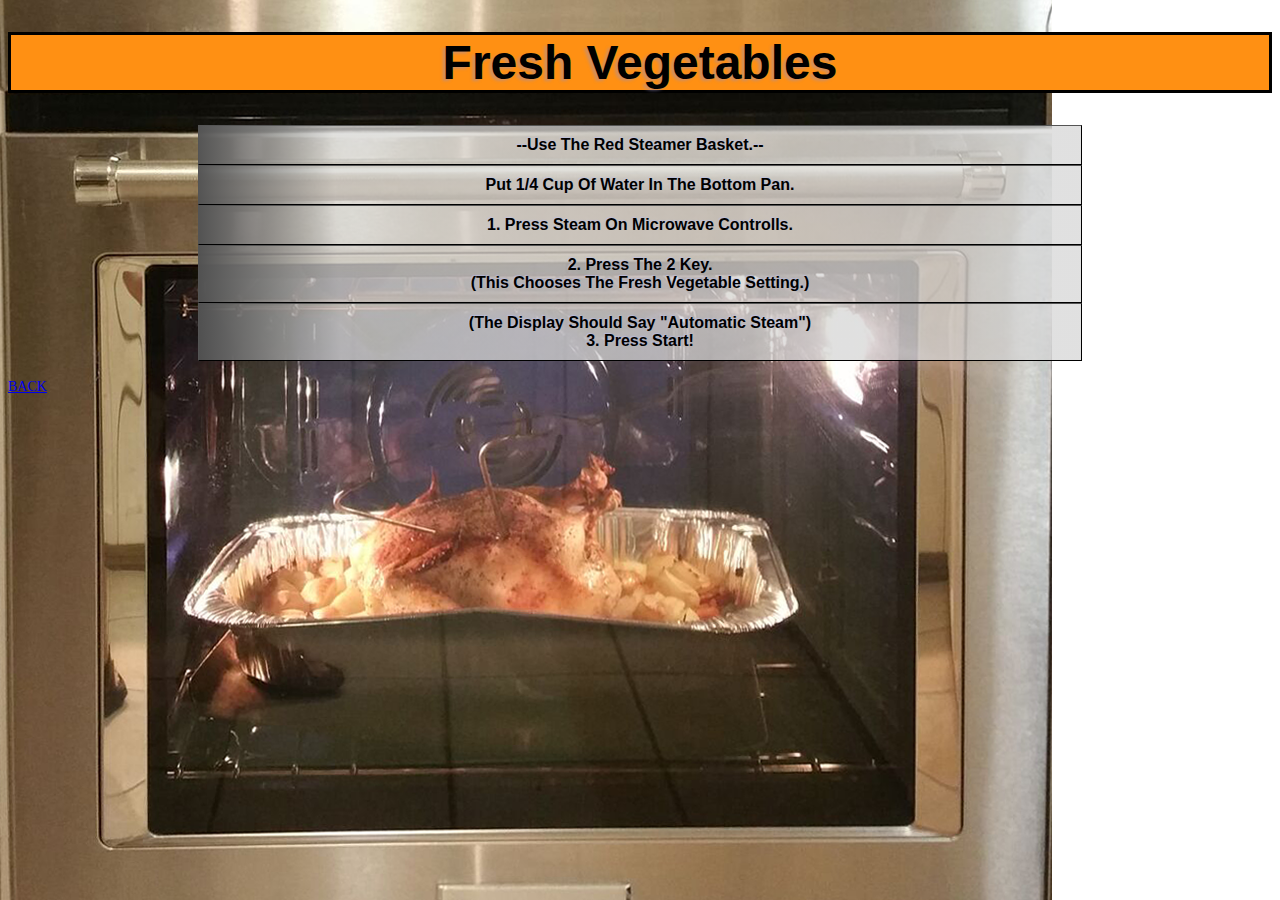
<file: www/fresh.html>
<!doctype html>
<html>
<head>
<meta charset="utf-8">
<title>Untitled Document</title>
<link href="css/index.css" rel="stylesheet" type="text/css">
<!--The following script tag downloads a font from the Adobe Edge Web Fonts server for use within the web page. We recommend that you do not modify it.-->
<script>var __adobewebfontsappname__="dreamweaver"</script>
<script src="http://use.edgefonts.net/alfa-slab-one:n4:default.js" type="text/javascript"></script>
</head>

<body>
<h1>Fresh Vegetables</h1>
<ul> <li>--Use the Red Steamer Basket.-- </li>
<li>Put 1/4 cup of water in the bottom pan.</li>
<li>1. Press Steam on Microwave controlls.</li>
<li>2. Press the 2 key.<br>
  (this chooses the Fresh Vegetable setting.)</li>
<li>(The Display should say "Automatic Steam")<br>
3. Press Start!</li></ul>

<br> 

<nav class="Nav" id="Nav1"><a href="index.html">BACK</a></nav>


</body>
</html>
</file>
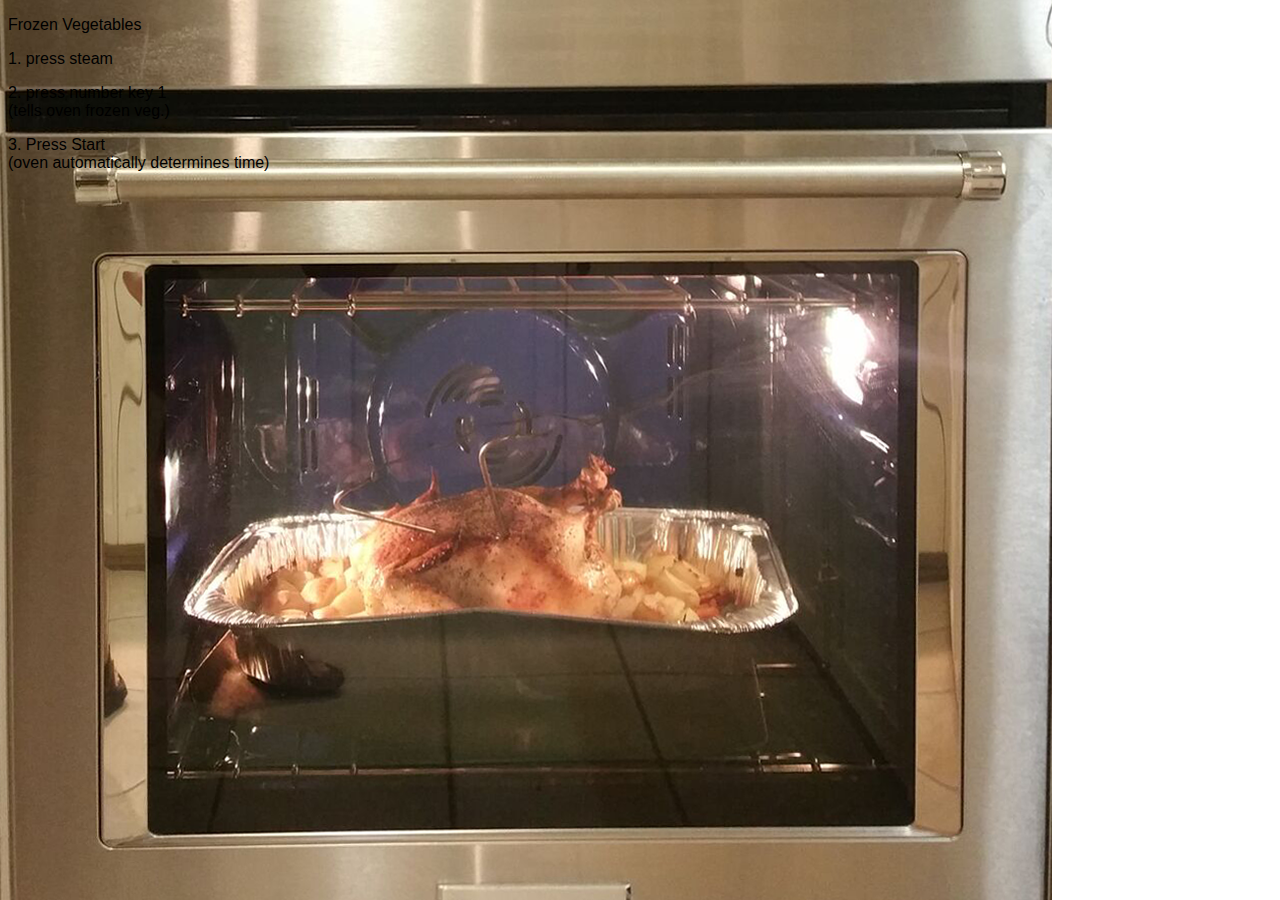
<file: www/frozen.html>
<!doctype html>
<html>
<head>
<meta charset="utf-8">
<title>Untitled Document</title>
<link href="css/index.css" rel="stylesheet" type="text/css">
<!--The following script tag downloads a font from the Adobe Edge Web Fonts server for use within the web page. We recommend that you do not modify it.-->
<script>var __adobewebfontsappname__="dreamweaver"</script>
<script src="http://use.edgefonts.net/alfa-slab-one:n4:default.js" type="text/javascript"></script>
</head>

<body>
<p>Frozen Vegetables</p>
<p>1. press steam</p>
<p>2. press number key 1 <br>
(tells oven frozen veg.)</p>
<p>3. Press Start<br>
  (oven automatically determines time)
</p>
</body>
</html>
</file>
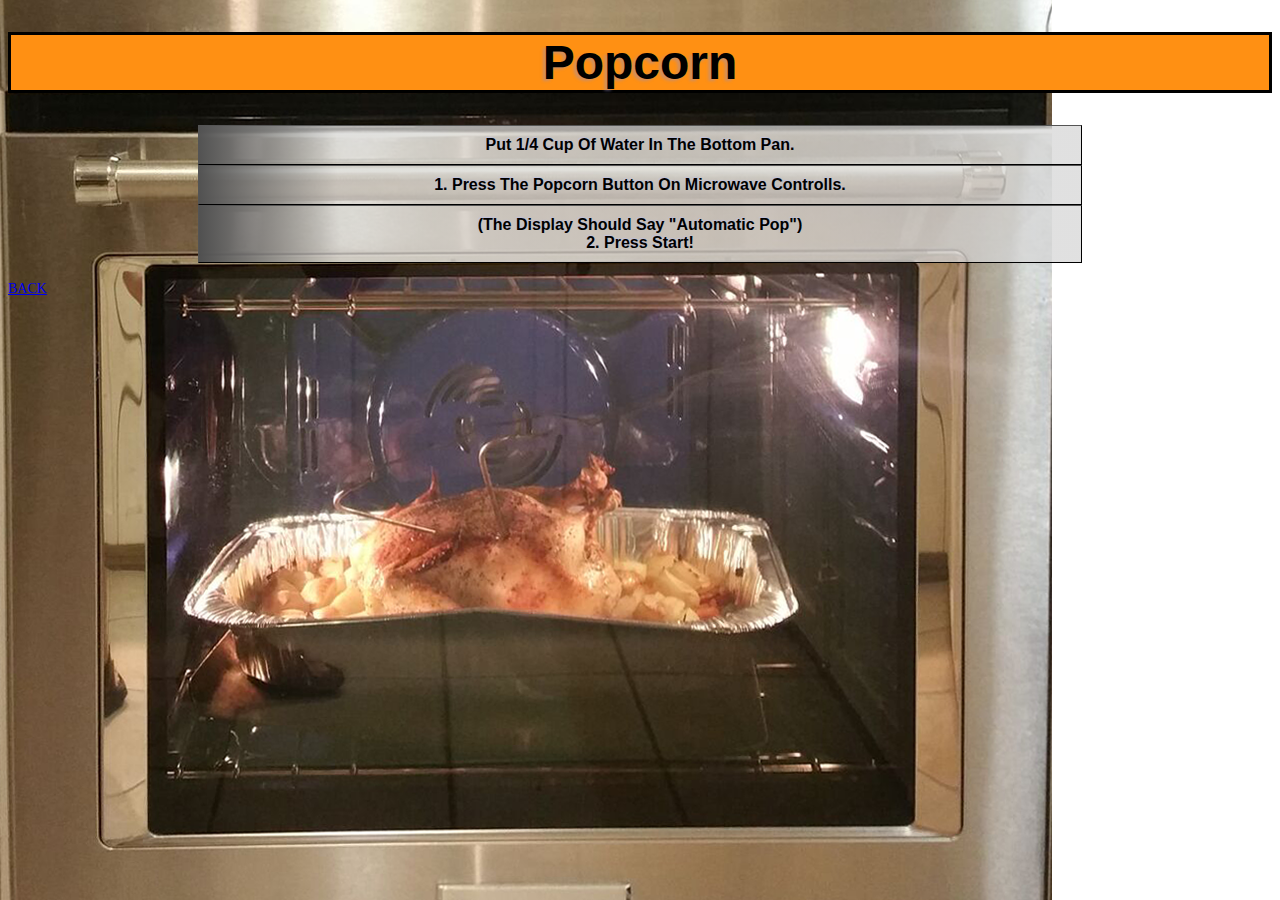
<file: www/popcorn.html>
<!doctype html>
<html>
<head>
<meta charset="utf-8">
<title>Untitled Document</title>
<link href="css/index.css" rel="stylesheet" type="text/css">
<!--The following script tag downloads a font from the Adobe Edge Web Fonts server for use within the web page. We recommend that you do not modify it.-->
<script>var __adobewebfontsappname__="dreamweaver"</script>
<script src="http://use.edgefonts.net/alfa-slab-one:n4:default.js" type="text/javascript"></script>
</head>

<body>
<h1>Popcorn</h1>
<ul>
  
  <li>Put 1/4 cup of water in the bottom pan.</li>
  <li>1. Press the popcorn button on Microwave controlls.</li>
  
<li>(The Display should say "Automatic pop")<br>2. Press Start!</li></ul>

<br> 

<nav class="Nav" id="Nav1"><a href="index.html">BACK</a></nav>


</body>
</html>
</file>
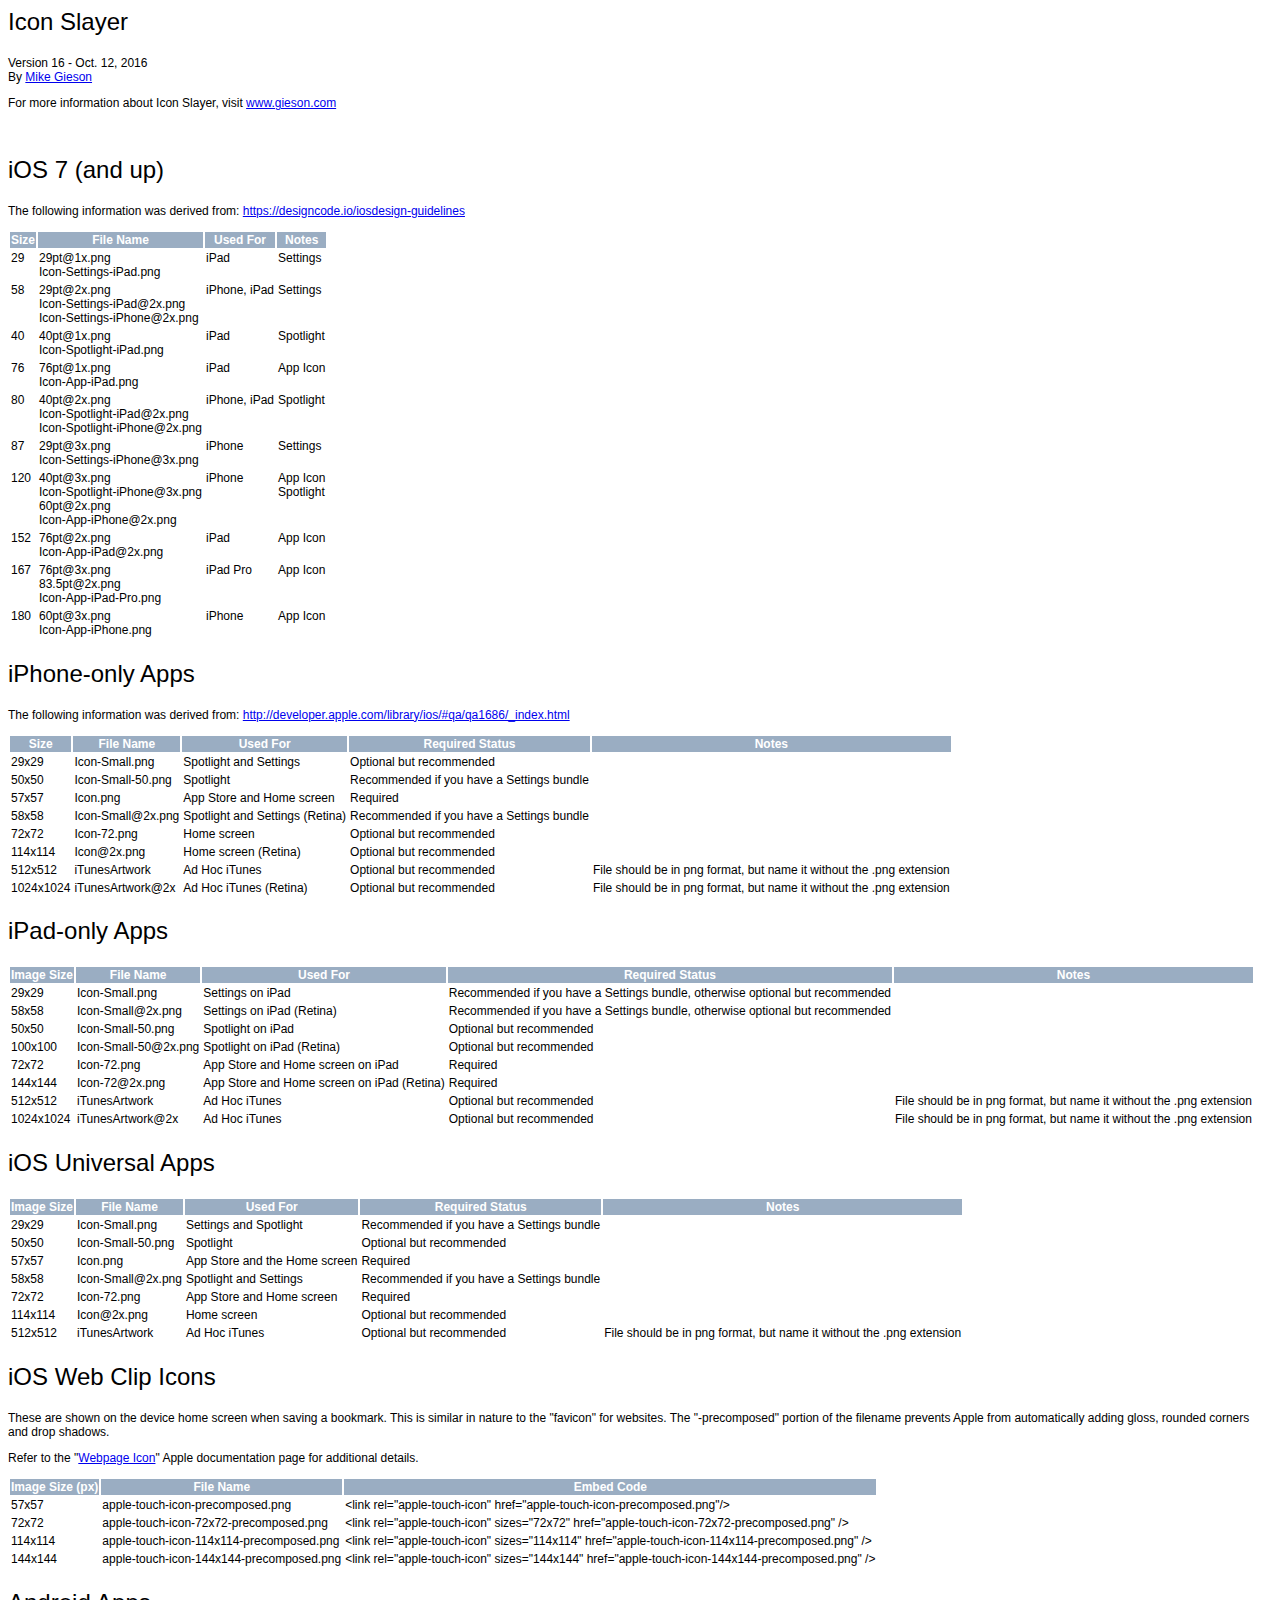
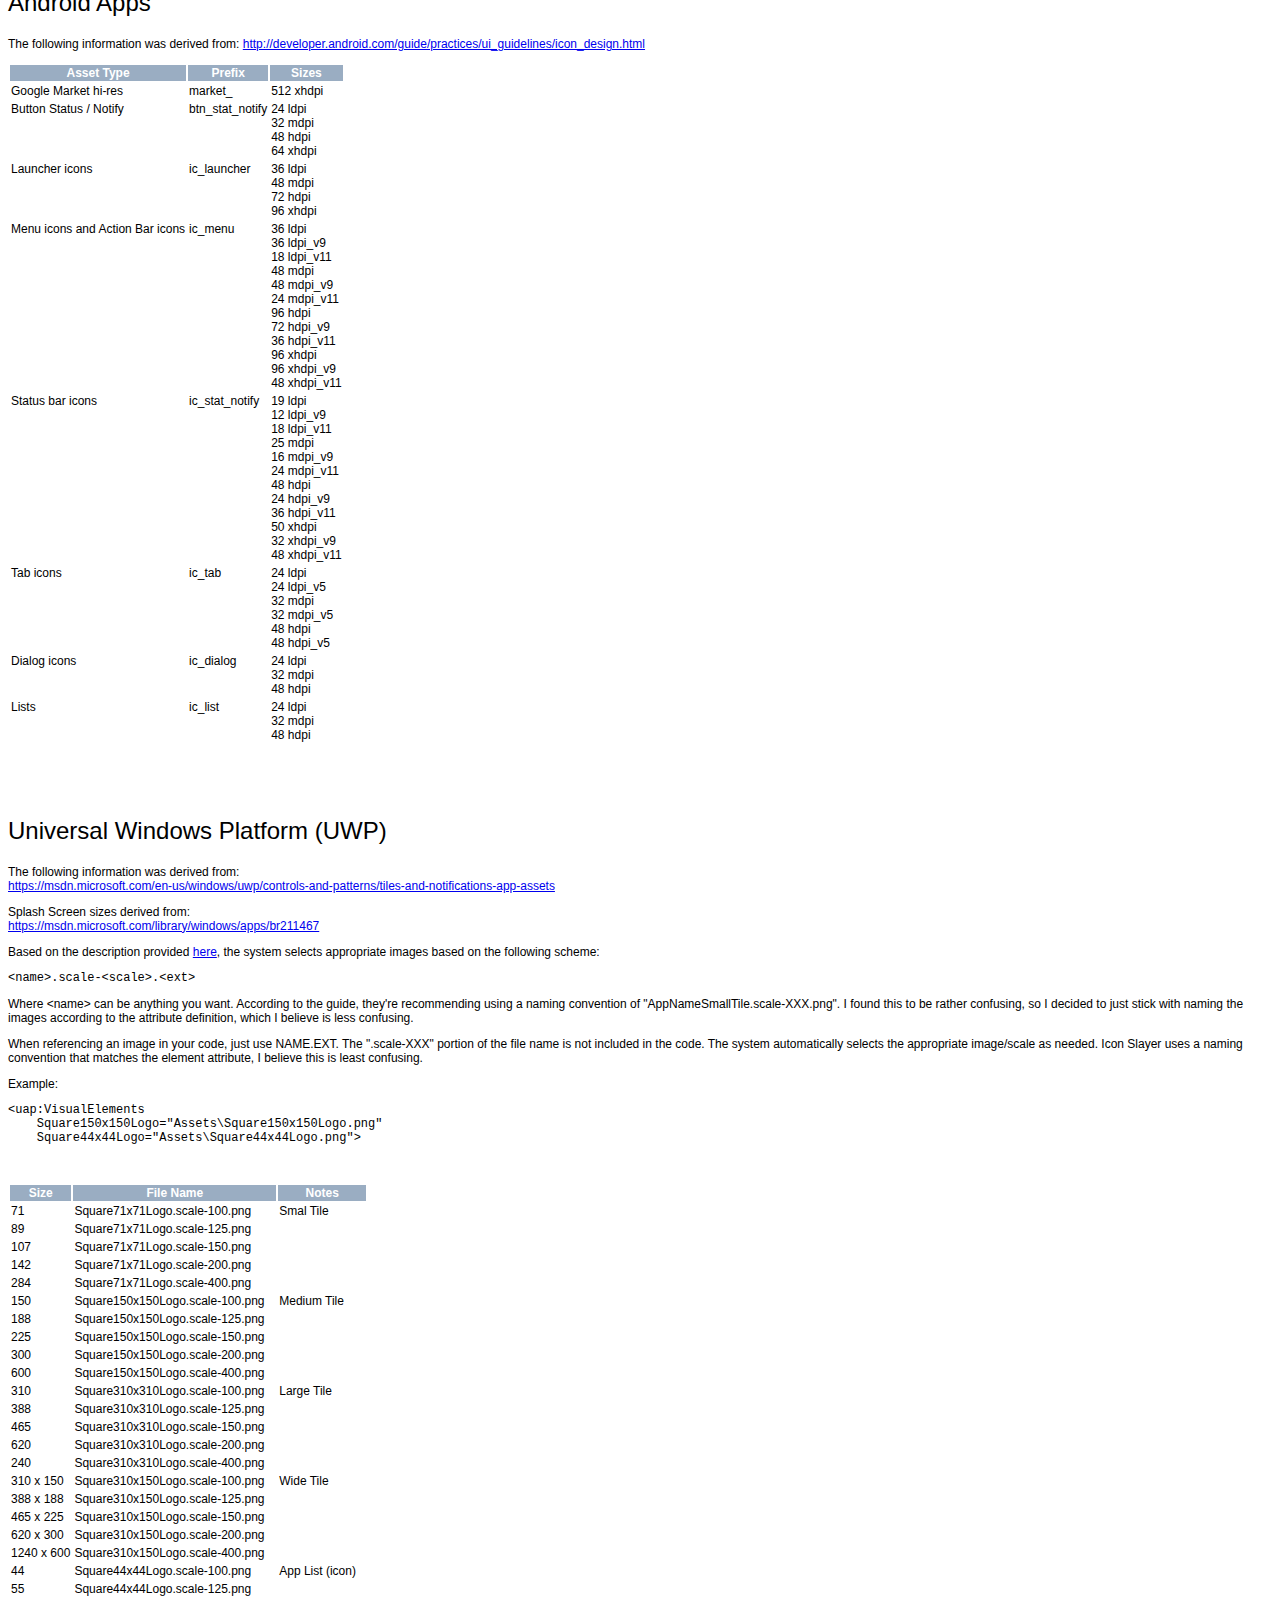
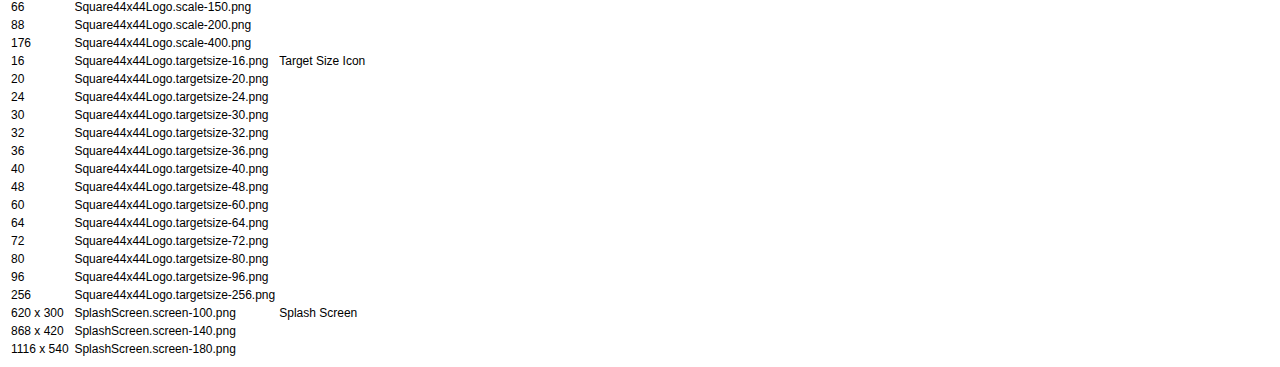
<file: www/img/icon/READ_ME.html>
<!DOCTYPE HTML PUBLIC "-//W3C//DTD HTML 4.0 Transitional//EN">
<HTML>
<HEAD>
<TITLE>Icon Slayer - An app icon maker</TITLE>
<style type="text/css">

body {
	font-family: "Arial Black", Gadget, sans-serif;
	font-size: 12px;
}
p {
	font-family: Arial, Helvetica, sans-serif;
}
h2 {
	font-family: Arial, Helvetica, sans-serif;
	font-size: 24px;
	font-weight: normal;
}

.cell-align-tl, table.cell-align-tl td {
	text-align : left;
	vertical-align : top;
}
table td {
	text-align : left;
	vertical-align : top;	
}
.text-white {
	color : #FFFFFF;	
}

/* grid */
.isgrid {
	font-family: Arial, Helvetica, sans-serif;
	font-size: 12px;
}
table.isgrid th {
	color: #FFF;
	background-color: #9AADC2;
	white-space: nowrap;
}
</style>
</HEAD>

<BODY>
<h2>Icon Slayer</h2>
<p>Version 16 - Oct. 12, 2016 <br>
	By <a href="http://www.gieson.com">Mike Gieson</a></p>
<p>For more information about&nbsp;Icon Slayer, visit <a href="http://www.gieson.com">www.gieson.com</a></p>
<p>&nbsp;</p>
									<a name="ios"></a>

									<h2>iOS 7 (and up)</h2>
									<p>The following information was derived from: <a href="https://designcode.io/iosdesign-guidelines" title="source - ios design guidlines">https://designcode.io/iosdesign-guidelines</a></p>
									<table class="isgrid pad-5">
										<tbody>
											<tr>
												<th> Size </th>
												<th> File Name </th>
												<th> Used For </th>
												<th> Notes </th>
											</tr>
											<tr>
												<td> 29</td>
												<td> 29pt@1x.png<br>
												Icon-Settings-iPad.png</td>
												<td> iPad</td>
												<td>Settings</td>
											</tr>
											<tr>
												<td>58</td>
												<td>29pt@2x.png<br>
												Icon-Settings-iPad@2x.png<br>
												Icon-Settings-iPhone@2x.png
												</td>
												<td>iPhone, iPad</td>
												<td>Settings</td>
											</tr>
											<tr>
												<td>40</td>
												<td>40pt@1x.png<br>
												Icon-Spotlight-iPad.png</td>
												<td>iPad</td>
												<td>Spotlight</td>
											</tr>
											<tr>
												<td>76</td>
												<td>76pt@1x.png<br>
												Icon-App-iPad.png</td>
												<td>iPad</td>
												<td>App Icon</td>
											</tr>
											<tr>
												<td>80</td>
												<td>40pt@2x.png<br>
												Icon-Spotlight-iPad@2x.png<br>
												Icon-Spotlight-iPhone@2x.png
												</td>
												<td>iPhone, iPad</td>
												<td>Spotlight</td>
											</tr>
											<tr>
												<td>87</td>
												<td>29pt@3x.png<br>
													Icon-Settings-iPhone@3x.png
												</td>
												<td>iPhone</td>
												<td>Settings</td>
											</tr>
											<tr>
												<td>120</td>
												<td>40pt@3x.png<br>
													Icon-Spotlight-iPhone@3x.png<br>
													60pt@2x.png
													<br>
													Icon-App-iPhone@2x.png
												</td>
												<td>iPhone</td>
												<td>App Icon<br>
												Spotlight</td>
											</tr>
											<tr>
												<td>152</td>
												<td>76pt@2x.png<br>
Icon-App-iPad@2x.png</td>
												<td>iPad</td>
												<td>App Icon</td>
											</tr>
											<tr>
												<td>167</td>
												<td>
													<p>76pt@3x.png<br>
														83.5pt@2x.png<br>
													Icon-App-iPad-Pro.png</p>
												</td>
												<td>iPad Pro</td>
												<td>App Icon</td>
											</tr>
											<tr>
												<td>180</td>
												<td>60pt@3x.png<br>
													Icon-App-iPhone.png
												</td>
												<td>iPhone</td>
												<td>App Icon</td>
											</tr>
										</tbody>
									</table>
									
									<h2>iPhone-only Apps</h2>
									<p>The following information was derived from: <a href="http://developer.apple.com/library/ios/#qa/qa1686/_index.html" title="source for ios icon sizes">http://developer.apple.com/library/ios/#qa/qa1686/_index.html</a></p>
									<table class="isgrid pad-5">
										<tbody>
											<tr>
												<th> Size </th>
												<th> File Name </th>
												<th> Used For </th>
												<th> Required Status </th>
												<th> Notes </th>
											</tr>
											<tr>
												<td> 29x29 </td>
												<td> Icon-Small.png </td>
												<td> Spotlight and Settings </td>
												<td> Optional but recommended </td>
												<td>&nbsp;</td>
											</tr>
											<tr>
												<td> 50x50 </td>
												<td> Icon-Small-50.png </td>
												<td> Spotlight</td>
												<td> Recommended if you have a Settings bundle</td>
												<td>&nbsp;</td>
											</tr>
											<tr>
												<td> 57x57 </td>
												<td> Icon.png </td>
												<td> App Store and Home screen</td>
												<td> Required </td>
												<td>&nbsp;</td>
											</tr>
											<tr>
												<td> 58x58 </td>
												<td> Icon-Small@2x.png </td>
												<td> Spotlight and Settings (Retina)</td>
												<td> Recommended if you have a Settings bundle</td>
												<td>&nbsp;</td>
											</tr>
											<tr>
												<td> 72x72 </td>
												<td> Icon-72.png </td>
												<td> Home screen</td>
												<td> Optional but recommended </td>
												<td>&nbsp;</td>
											</tr>
											<tr>
												<td> 114x114 </td>
												<td> Icon@2x.png </td>
												<td> Home screen (Retina) </td>
												<td> Optional but recommended </td>
												<td>&nbsp;</td>
											</tr>
											<tr>
												<td> 512x512 </td>
												<td> iTunesArtwork </td>
												<td> Ad Hoc iTunes </td>
												<td> Optional but recommended </td>
												<td> File should be in png format, but name it without the .png extension </td>
											</tr>
											<tr>
												<td> 1024x1024 </td>
												<td> iTunesArtwork@2x</td>
												<td> Ad Hoc iTunes (Retina) </td>
												<td> Optional but recommended </td>
												<td> File should be in png format, but name it without the .png extension </td>
											</tr>
										</tbody>
									</table>
									<h2>iPad-only Apps</h2>
									<table class="isgrid pad-5">
										<tbody>
											<tr>
												<th> Image Size </th>
												<th> File Name </th>
												<th> Used For </th>
												<th> Required Status </th>
												<th> Notes </th>
											</tr>
											<tr>
												<td> 29x29 </td>
												<td> Icon-Small.png </td>
												<td> Settings on iPad </td>
												<td> Recommended if you have a Settings bundle, otherwise optional but recommended </td>
												<td>&nbsp; </td>
											</tr>
											<tr>
												<td> 58x58 </td>
												<td> Icon-Small@2x.png </td>
												<td> Settings on iPad (Retina)</td>
												<td> Recommended if you have a Settings bundle, otherwise optional but recommended </td>
												<td>&nbsp; </td>
											</tr>
											<tr>
												<td> 50x50 </td>
												<td> Icon-Small-50.png </td>
												<td> Spotlight on iPad </td>
												<td> Optional but recommended </td>
												<td>&nbsp; </td>
											</tr>
											<tr>
												<td> 100x100 </td>
												<td> Icon-Small-50@2x.png </td>
												<td> Spotlight on iPad  (Retina)</td>
												<td> Optional but recommended </td>
												<td>&nbsp; </td>
											</tr>
											<tr>
												<td> 72x72 </td>
												<td> Icon-72.png </td>
												<td> App Store and Home screen on iPad </td>
												<td> Required </td>
												<td>&nbsp; </td>
											</tr>
											<tr>
												<td> 144x144 </td>
												<td> Icon-72@2x.png </td>
												<td> App Store and Home screen on iPad  (Retina)</td>
												<td> Required </td>
												<td>&nbsp; </td>
											</tr>
											<tr>
												<td> 512x512 </td>
												<td> iTunesArtwork </td>
												<td> Ad Hoc iTunes </td>
												<td> Optional but recommended </td>
												<td> File should be in png format, but name it without the .png extension </td>
											</tr>
											<tr>
												<td> 1024x1024 </td>
												<td> iTunesArtwork@2x</td>
												<td> Ad Hoc iTunes </td>
												<td> Optional but recommended </td>
												<td> File should be in png format, but name it without the .png extension </td>
											</tr>
										</tbody>
									</table>
									<h2>iOS Universal Apps</h2>
									<table class="isgrid pad-5">
										<tbody>
											<tr>
												<th> Image Size </th>
												<th> File Name </th>
												<th> Used For </th>
												<th> Required Status </th>
												<th> Notes </th>
											</tr>
											<tr>
												<td> 29x29 </td>
												<td> Icon-Small.png </td>
												<td> Settings and Spotlight</td>
												<td> Recommended if you have a Settings bundle</td>
												<td>&nbsp; </td>
											</tr>
											<tr>
												<td> 50x50 </td>
												<td> Icon-Small-50.png </td>
												<td> Spotlight</td>
												<td> Optional but recommended </td>
												<td>&nbsp; </td>
											</tr>
											<tr>
												<td> 57x57 </td>
												<td> Icon.png </td>
												<td> App Store and the Home screen</td>
												<td> Required </td>
												<td>&nbsp; </td>
											</tr>
											<tr>
												<td> 58x58 </td>
												<td> Icon-Small@2x.png </td>
												<td> Spotlight and Settings</td>
												<td> Recommended if you have a Settings bundle</td>
												<td>&nbsp; </td>
											</tr>
											<tr>
												<td> 72x72 </td>
												<td> Icon-72.png </td>
												<td> App Store and Home screen</td>
												<td> Required </td>
												<td>&nbsp; </td>
											</tr>
											<tr>
												<td> 114x114 </td>
												<td> Icon@2x.png </td>
												<td> Home screen</td>
												<td> Optional but recommended </td>
												<td>&nbsp; </td>
											</tr>
											<tr>
												<td> 512x512 </td>
												<td> iTunesArtwork </td>
												<td> Ad Hoc iTunes </td>
												<td> Optional but recommended </td>
												<td> File should be in png format, but name it without the .png extension </td>
											</tr>
										</tbody>
									</table>
									<h2>iOS Web Clip Icons</h2>
									<p>These are shown on the device home screen when saving a bookmark. This is similar in nature to the &quot;favicon&quot; for websites. The &quot;-precomposed&quot; portion of the filename prevents Apple from automatically adding gloss, rounded corners and drop shadows.</p>
									<p>Refer to the &quot;<a href="http://developer.apple.com/library/ios/#documentation/AppleApplications/Reference/SafariWebContent/ConfiguringWebApplications/ConfiguringWebApplications.html" title="source for apple webpage icon">Webpage Icon</a>&quot; Apple documentation page for additional details.<br>
									</p>
									<table class="isgrid pad-5">
										<tbody>
											<tr>
												<th> Image Size (px) </th>
												<th> File Name </th>
												<th> Embed Code</th>
											</tr>
											<tr>
												<td> 57x57 </td>
												<td> apple-touch-icon-precomposed.png</td>
												<td> &lt;link rel=&quot;apple-touch-icon&quot; href=&quot;apple-touch-icon-precomposed.png&quot;/&gt;</td>
											</tr>
											<tr>
												<td> 72x72</td>
												<td> apple-touch-icon-72x72-precomposed.png</td>
												<td>&lt;link rel=&quot;apple-touch-icon&quot; sizes=&quot;72x72&quot; href=&quot;apple-touch-icon-72x72-precomposed.png&quot; /&gt;</td>
											</tr>
											<tr>
												<td> 114x114</td>
												<td> apple-touch-icon-114x114-precomposed.png</td>
												<td>&lt;link rel=&quot;apple-touch-icon&quot; sizes=&quot;114x114&quot; href=&quot;apple-touch-icon-114x114-precomposed.png&quot; /&gt;</td>
											</tr>
											<tr>
												<td> 144x144</td>
												<td> apple-touch-icon-144x144-precomposed.png</td>
												<td>&lt;link rel=&quot;apple-touch-icon&quot; sizes=&quot;144x144&quot; href=&quot;apple-touch-icon-144x144-precomposed.png&quot; /&gt;</td>
											</tr>
										</tbody>
									</table>
									<p><a name="android" id="android"></a></p>
									<h2>Android Apps</h2>
									<p>The following information was derived from: <a href="http://developer.android.com/guide/practices/ui_guidelines/icon_design.html" title="source for android ui guidelines">http://developer.android.com/guide/practices/ui_guidelines/icon_design.html</a></p>
									<table class="isgrid pad-5">
										<tbody>
											<tr>
												<th> Asset Type </th>
												<th> Prefix</th>
												<th> Sizes</th>
											</tr>
											<tr>
												<td>Google Market hi-res</td>
												<td>market_</td>
												<td>512		xhdpi</td>
											</tr>
											<tr>
												<td> Button Status / Notify</td>
												<td> btn_stat_notify</td>
												<td>24		ldpi<br>
													32		mdpi<br>
													48		hdpi <br>
													64		xhdpi</td>
											</tr>
											<tr>
												<td> Launcher icons</td>
												<td>ic_launcher</td>
												<td>36 ldpi<br>
													48 mdpi<br>
													72 hdpi <br>
													96 xhdpi</td>
											</tr>
											<tr>
												<td> Menu icons and Action Bar icons</td>
												<td> ic_menu</td>
												<td>36 ldpi<br>
													36 ldpi_v9<br>
													18 ldpi_v11<br>
													48 mdpi<br>
													48 mdpi_v9<br>
													24 mdpi_v11<br>
													96 hdpi<br>
													72 hdpi_v9<br>
													36 hdpi_v11<br>
													96 xhdpi<br>
													96 xhdpi_v9<br>
													48 xhdpi_v11</td>
											</tr>
											<tr>
												<td> Status bar icons </td>
												<td> ic_stat_notify </td>
												<td>19 ldpi<br>
													12 ldpi_v9<br>
													18 ldpi_v11<br>
													25 mdpi<br>
													16 mdpi_v9<br>
													24 mdpi_v11<br>
													48 hdpi<br>
													24 hdpi_v9<br>
													36 hdpi_v11<br>
													50 xhdpi<br>
													32 xhdpi_v9<br>
													48 xhdpi_v11</td>
											</tr>
											<tr>
												<td> Tab icons</td>
												<td> ic_tab</td>
												<td>24 ldpi<br>
													24 ldpi_v5<br>
													32 mdpi<br>
													32 mdpi_v5<br>
													48 hdpi<br>
													48 hdpi_v5</td>
											</tr>
											<tr>
												<td> Dialog icons</td>
												<td> ic_dialog</td>
												<td>24 ldpi<br>
													32 mdpi<br>
													48 hdpi</td>
											</tr>
											<tr>
												<td>Lists</td>
												<td>ic_list</td>
												<td>24 ldpi<br>
													32 mdpi<br>
													48 hdpi</td>
											</tr>
										</tbody>
									</table>
									<p>&nbsp;</p>
									<p>&nbsp;</p>
									<a name="uwp" id="uwp"></a>
									<h2>Universal Windows Platform (UWP)</h2>
									<p>The following information was derived from:<br>
										<a href="https://msdn.microsoft.com/en-us/windows/uwp/controls-and-patterns/tiles-and-notifications-app-assets" title="Source for Universal Windows Platform (UWP) guidlines">https://msdn.microsoft.com/en-us/windows/uwp/controls-and-patterns/tiles-and-notifications-app-assets</a> </p>
									<p>Splash Screen sizes derived from:<br>
										<a href="https://msdn.microsoft.com/library/windows/apps/br211467" title="source for UWP splash screen sizes">https://msdn.microsoft.com/library/windows/apps/br211467</a></p>
									<p>Based on the description provided <a href="https://msdn.microsoft.com/en-us/windows/uwp/controls-and-patterns/tiles-and-notifications-creating-tiles">here</a>, the system selects appropriate images based on the following scheme:</p>
									<pre sourcefile="controls-and-patterns/tiles-and-notifications-creating-tiles.md" sourcestartlinenumber="41" sourceendlinenumber="41">&lt;name&gt;.scale-&lt;scale&gt;.&lt;ext&gt;</pre>
									<p>Where &lt;name&gt; can be anything you want. According to the guide, they're recommending using a naming convention of &quot;AppNameSmallTile.scale-XXX.png&quot;. I found this to be rather confusing, so I decided to just stick with naming the images according to the attribute definition, which I believe is less confusing.</p>
									<p>When referencing an image in your code, just use NAME.EXT. The &quot;.scale-XXX&quot; portion of the file name is not included in the code. The system automatically selects the appropriate image/scale as needed. Icon Slayer uses a naming convention that matches the element attribute, I believe this is least confusing.</p>
									<p>Example:</p>
									<pre>&lt;uap:VisualElements<br>    Square150x150Logo="Assets\Square150x150Logo.png"<br>    Square44x44Logo="Assets\Square44x44Logo.png"&gt;            </pre>
									<p>&nbsp;</p>
									<table class="isgrid pad-5">
										<tbody>
											<tr>
												<th> Size </th>
												<th> File Name </th>
												<th> Notes </th>
											</tr>
											<tr>
												<td> 71 </td>
												<td> Square71x71Logo.scale-100.png </td>
												<td> Smal Tile </td>
											</tr>
											<tr>
												<td> 89 </td>
												<td> Square71x71Logo.scale-125.png </td>
												<td>&nbsp; </td>
											</tr>
											<tr>
												<td> 107 </td>
												<td> Square71x71Logo.scale-150.png </td>
												<td>&nbsp; </td>
											</tr>
											<tr>
												<td> 142 </td>
												<td> Square71x71Logo.scale-200.png </td>
												<td>&nbsp; </td>
											</tr>
											<tr>
												<td> 284 </td>
												<td> Square71x71Logo.scale-400.png </td>
												<td>&nbsp; </td>
											</tr>
											<tr>
												<td> 150 </td>
												<td> Square150x150Logo.scale-100.png </td>
												<td> Medium                  				 Tile</td>
											</tr>
											<tr>
												<td> 188 </td>
												<td> Square150x150Logo.scale-125.png </td>
												<td>&nbsp; </td>
											</tr>
											<tr>
												<td> 225 </td>
												<td> Square150x150Logo.scale-150.png </td>
												<td>&nbsp; </td>
											</tr>
											<tr>
												<td>300</td>
												<td> Square150x150Logo.scale-200.png </td>
												<td>&nbsp;</td>
											</tr>
											<tr>
												<td>600</td>
												<td> Square150x150Logo.scale-400.png </td>
												<td>&nbsp;</td>
											</tr>
											<tr>
												<td>310</td>
												<td>Square310x310Logo.scale-100.png</td>
												<td>Large Tile</td>
											</tr>
											<tr>
												<td>388</td>
												<td>Square310x310Logo.scale-125.png</td>
												<td>&nbsp;</td>
											</tr>
											<tr>
												<td>465</td>
												<td> Square310x310Logo.scale-150.png</td>
												<td>&nbsp;</td>
											</tr>
											<tr>
												<td>620</td>
												<td>Square310x310Logo.scale-200.png</td>
												<td>&nbsp;</td>
											</tr>
											<tr>
												<td>240</td>
												<td>Square310x310Logo.scale-400.png</td>
												<td>&nbsp;</td>
											</tr>
											<tr>
												<td>310 x 150</td>
												<td>Square310x150Logo.scale-100.png</td>
												<td>Wide Tile</td>
											</tr>
											<tr>
												<td>388 x 188</td>
												<td>Square310x150Logo.scale-125.png</td>
												<td>&nbsp;</td>
											</tr>
											<tr>
												<td>465 x 225</td>
												<td>Square310x150Logo.scale-150.png</td>
												<td>&nbsp;</td>
											</tr>
											<tr>
												<td>620 x 300</td>
												<td>Square310x150Logo.scale-200.png</td>
												<td>&nbsp;</td>
											</tr>
											<tr>
												<td>1240 x 600</td>
												<td>Square310x150Logo.scale-400.png</td>
												<td>&nbsp;</td>
											</tr>
											<tr>
												<td>44</td>
												<td>Square44x44Logo.scale-100.png</td>
												<td>App List (icon)</td>
											</tr>
											<tr>
												<td>55</td>
												<td>Square44x44Logo.scale-125.png</td>
												<td>&nbsp;</td>
											</tr>
											<tr>
												<td>66</td>
												<td>Square44x44Logo.scale-150.png</td>
												<td>&nbsp;</td>
											</tr>
											<tr>
												<td>88</td>
												<td>Square44x44Logo.scale-200.png</td>
												<td>&nbsp;</td>
											</tr>
											<tr>
												<td>176</td>
												<td>Square44x44Logo.scale-400.png</td>
												<td>&nbsp;</td>
											</tr>
											<tr>
												<td>16</td>
												<td>Square44x44Logo.targetsize-16.png</td>
												<td>Target Size Icon</td>
											</tr>
											<tr>
												<td>20</td>
												<td>Square44x44Logo.targetsize-20.png</td>
												<td>&nbsp;</td>
											</tr>
											<tr>
												<td>24</td>
												<td>Square44x44Logo.targetsize-24.png</td>
												<td>&nbsp;</td>
											</tr>
											<tr>
												<td>30</td>
												<td>Square44x44Logo.targetsize-30.png</td>
												<td>&nbsp;</td>
											</tr>
											<tr>
												<td>32</td>
												<td>Square44x44Logo.targetsize-32.png</td>
												<td>&nbsp;</td>
											</tr>
											<tr>
												<td>36</td>
												<td>Square44x44Logo.targetsize-36.png</td>
												<td>&nbsp;</td>
											</tr>
											<tr>
												<td>40</td>
												<td>Square44x44Logo.targetsize-40.png</td>
												<td>&nbsp;</td>
											</tr>
											<tr>
												<td>48</td>
												<td>Square44x44Logo.targetsize-48.png</td>
												<td>&nbsp;</td>
											</tr>
											<tr>
												<td>60</td>
												<td>Square44x44Logo.targetsize-60.png</td>
												<td>&nbsp;</td>
											</tr>
											<tr>
												<td>64</td>
												<td>Square44x44Logo.targetsize-64.png</td>
												<td>&nbsp;</td>
											</tr>
											<tr>
												<td>72</td>
												<td>Square44x44Logo.targetsize-72.png</td>
												<td>&nbsp;</td>
											</tr>
											<tr>
												<td>80</td>
												<td>Square44x44Logo.targetsize-80.png</td>
												<td>&nbsp;</td>
											</tr>
											<tr>
												<td>96</td>
												<td>Square44x44Logo.targetsize-96.png</td>
												<td>&nbsp;</td>
											</tr>
											<tr>
												<td>256</td>
												<td>Square44x44Logo.targetsize-256.png</td>
												<td>&nbsp;</td>
											</tr>
											<tr>
												<td>620 x 300</td>
												<td>SplashScreen.screen-100.png</td>
												<td>Splash Screen</td>
											</tr>
											<tr>
												<td>868 x 420</td>
												<td>SplashScreen.screen-140.png</td>
												<td>&nbsp;</td>
											</tr>
											<tr>
												<td>1116 x 540</td>
												<td>SplashScreen.screen-180.png</td>
												<td>&nbsp;</td>
											</tr>
										</tbody>
									</table>
</BODY>
</HTML>
</file>
<file: www/css/index.css>
/*This one surprisingly doesn’t take too much code to pull off. Once again, we’re clearing our list styles and setting some typography related CSS. The thing that you have to understand is that you need to float your images to the left so that the paragraphs appear next to them.*/


 
 
ul {
	 padding-left: 0;
	 
	 
	background-image: -webkit-linear-gradient(2deg,rgba(79,79,79,1.00) 0%,rgba(214,214,214,0.75) 16.06%);
	background-image: -moz-linear-gradient(2deg,rgba(79,79,79,1.00) 0%,rgba(214,214,214,0.75) 16.06%);
	background-image: -o-linear-gradient(2deg,rgba(79,79,79,1.00) 0%,rgba(214,214,214,0.75) 16.06%);
	background-image: linear-gradient(88deg,rgba(79,79,79,1.00) 0%,rgba(214,214,214,0.75) 16.06%);
	width: 70%;
	 
	 
	margin: auto;
	 }

h3 {
  font: bold 20px/2 ;
}

li img {
	float: left;
	margin-top: 0;
	margin-left: 0;
	margin-bottom: 0;
  float: left;
  margin: 0 15px 0 0;
}

li p { 
  font: 200 12px/1.5 ; 
}

li a {
	opacity: 1;
	overflow: auto;
	color: #000000;
	height: 10%;
	-webkit-box-sizing: border-box;
	-moz-box-sizing: border-box;
	border-spacing: 0px 0px;
	text-decoration: none;
	 
}
 

li {
	padding: 10px;
	overflow: auto;
	
	padding: 10px;
	overflow: auto;
	color: #000000;
	height: 10%;
	-webkit-box-sizing: border-box;
	-moz-box-sizing: border-box;
	box-sizing: border-box;
	border: thin outset #000000;
	border-top-right-radius: 0px;
	text-shadow: -1px -1px 1px rgba(185,190,240,0.65);
	text-align: center;
	text-transform: capitalize;
	font-weight: bold;
}

 

div {

  margin: 20px;
}
body {
	font-family: Gotham, "Helvetica Neue", Helvetica, Arial, sans-serif;
	font-weight: 2em;
	background-repeat: no-repeat;
	background-image: url(../iconoriginal.png);
	height: 100%;
  }
 
  
body h1 {
	font-weight: bold;
	font-size: 3em;
	text-align: center;
	text-shadow: -3px 2px 3px rgba(151,141,192,0.44);
	text-transform: capitalize;
	letter-spacing: -10%;
	border-style: solid;
	background-color: #FF9013;
 }
 

 
li:hover {
	background-color: #FFB45F;
	cursor: pointer;
	color: #000000;
	-webkit-box-sizing: border-box;
	-moz-box-sizing: border-box;
	box-sizing: border-box;
	border: thin solid #000000;
	cursor: pointer;
  }
#Nav1 {
	font-family: alfa-slab-one;
	font-size: 14px;
	font-style: normal;
	font-weight: 400;
	-webkit-transition: all 2s;
	-o-transition: all 2s;
	transition: all 2s;
}
body button {
}
</file>
